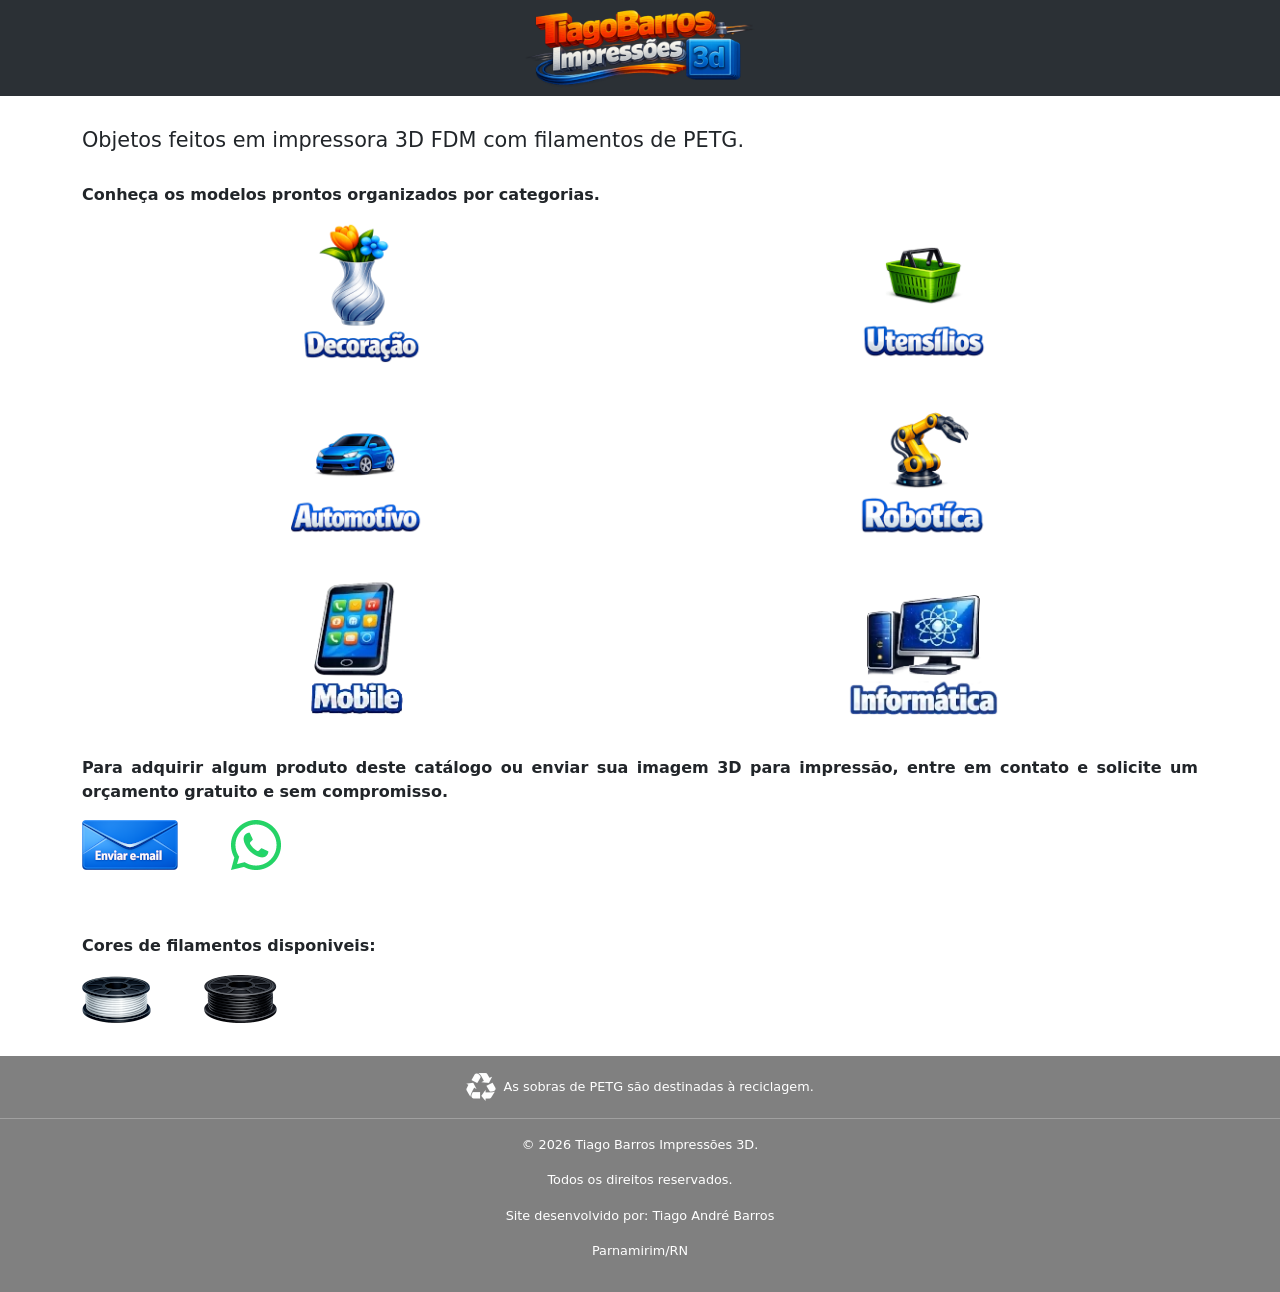
<file: index.html>
<!DOCTYPE html>
<html lang="pt-BR">
    <head>
        <meta charset="UTF-8">
        <meta name="viewport" content="width=device-width, initial-scale=1.0">
        <title>Impressões 3D</title>
        <link rel="icon" type="image/webp" href="images/icone.webp">
        <link rel="stylesheet" href="css/bootstrap-5.3.8-css/bootstrap.min.css">
        <link rel="stylesheet" href="css/style.css">
        <script src="js/bootstrap-5.3.8-js/bootstrap.min.js"></script>
        <script src="js/script.js"></script>
    </head>
    <body>

        <header>
            <nav class="navbar bg-body-tertiary" data-bs-theme="dark">
                <div class="container-fluid"> 
                    <img src="images/logo.webp" style="max-height: 5rem;" alt="logo" class="mx-auto d-block">
                </div>
            </nav>
        </header>

        <main style="margin-top: 2rem;" class="container" id="conteudo">

        </main>

        <footer>
            <div style="font-size: 0.8rem;" class="text-center">
                <img src="images/icone_reciclagem.webp" alt="icone_reciclagem">
                <span style="margin-left: 0.2rem;">As sobras de PETG são destinadas à reciclagem.</span>
                <hr>
                <p>&copy; 2026 Tiago Barros Impressões 3D.</p>
                <p>Todos os direitos reservados.</p>
                <p>Site desenvolvido por: Tiago André Barros</p>
                <p>Parnamirim/RN</p>
            </div>
        </footer>

        <script>
            carregarPagina('pages/inicio.html')
        </script>

    </body>
</html>
</file>
<file: css/style.css>
*{
  margin: 0;
  padding: 0;
}

main{
    min-height: 80vh;
}

footer{
    margin: 0;
    padding: 1rem 0; /* ajuste conforme necessário */
    color: #ffffff;
    background-color: #808080;
}

.carousel-control-prev-icon,
.carousel-control-next-icon {
  filter: invert(29%) sepia(100%) saturate(7481%) hue-rotate(200deg) brightness(95%) contrast(90%);
}

.texto-preco{
  font-weight: bold;
  color: green;
  font-size: 1.5rem;
  margin-top: 0.5rem;
}

.descricao-produto{
  color:royalblue;
  font-weight: bold;
  font-size: 1.2rem;
}

.exibicao-produto {
  max-width: 30%; /* padrão para desktops */
  margin: auto;
}

@media (max-width: 576px) {
  .exibicao-produto {
    max-width: 80%;
    margin: auto;
  }
}

.creditos_e_licenca{
  font-size: 0.6rem;
  user-select: none;
}

.titulo_creditos_licenca{
  margin-top: 0;
  margin-bottom: 0.5em;
}

.linha_divisoria{
  margin-top: 2rem;
  margin-bottom: 2rem;
  background-color: royalblue;
  height: 2px;
}

a{
  text-decoration: none;
}

.sticky-top img{
  margin-top: 0.5rem;
}
</file>
